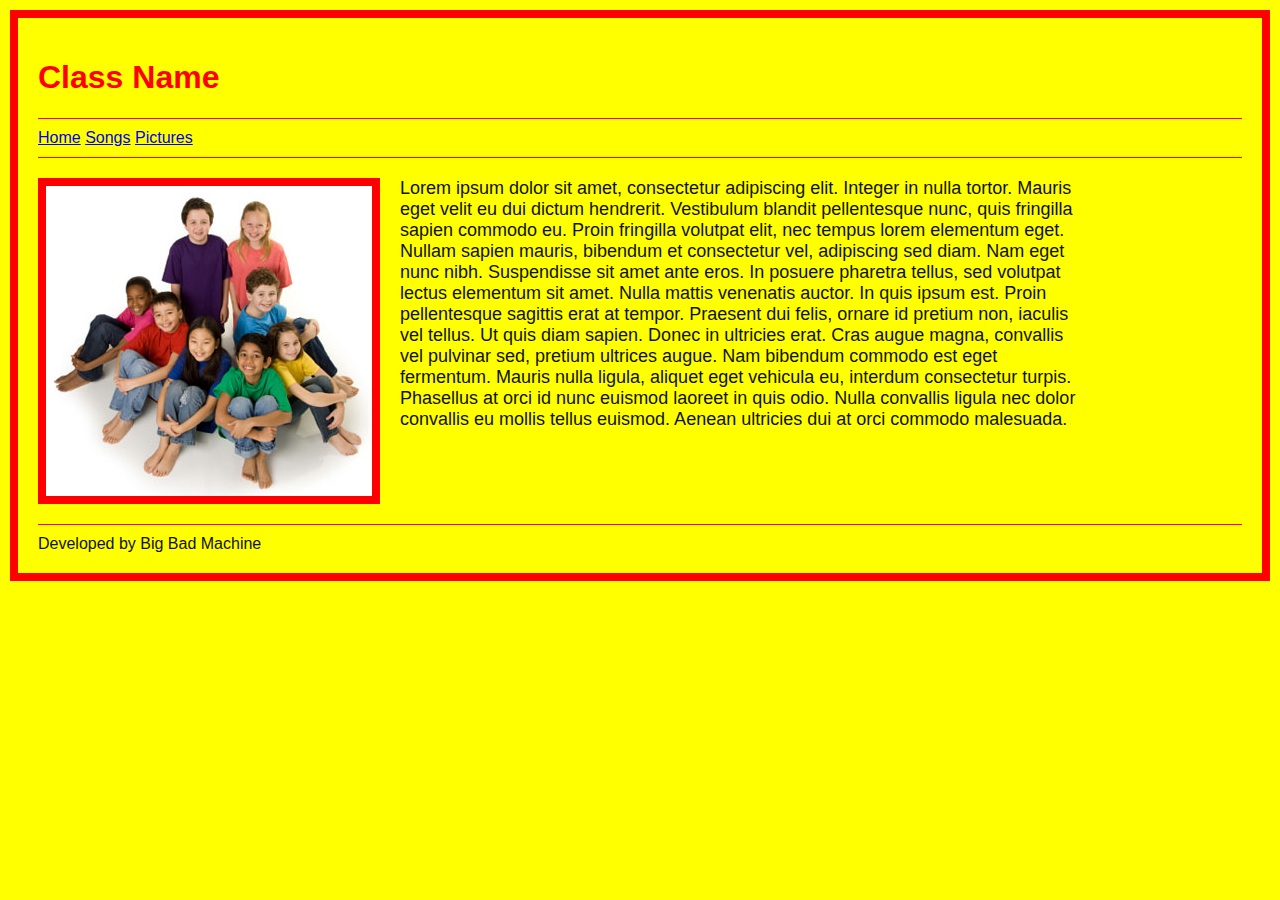
<file: index.html>
<html>
<head>
<title>Class Project</title>
<link rel="stylesheet" href="css/style.css" type="text/css" media="screen" title="no title" charset="utf-8">
</head>
<body>
<div class="wrapper">
  <div class="title">
    <h1>Class Name</h1>
  </div>
    <ul class="navigation">
      <li><a href="/">Home</a></li>
      <li><a href="/songs.html">Songs</a></li>
      <li><a href="/pictures.html">Pictures</a></li>
    </ul>
  <div class="content_wrapper clearfix">

    <div class="home_image">
      <img src="images/happy_kids.jpg" alt="kids">
    </div>
    <div class="content">
      <p>Lorem ipsum dolor sit amet, consectetur adipiscing elit. Integer in nulla tortor. Mauris eget velit eu dui dictum hendrerit. Vestibulum blandit pellentesque nunc, quis fringilla sapien commodo eu. Proin fringilla volutpat elit, nec tempus lorem elementum eget. Nullam sapien mauris, bibendum et consectetur vel, adipiscing sed diam. Nam eget nunc nibh. Suspendisse sit amet ante eros. In posuere pharetra tellus, sed volutpat lectus elementum sit amet. Nulla mattis venenatis auctor. In quis ipsum est. Proin pellentesque sagittis erat at tempor. Praesent dui felis, ornare id pretium non, iaculis vel tellus. Ut quis diam sapien. Donec in ultricies erat. Cras augue magna, convallis vel pulvinar sed, pretium ultrices augue. Nam bibendum commodo est eget fermentum. Mauris nulla ligula, aliquet eget vehicula eu, interdum consectetur turpis. Phasellus at orci id nunc euismod laoreet in quis odio. Nulla convallis ligula nec dolor convallis eu mollis tellus euismod. Aenean ultricies dui at orci commodo malesuada.</p>
    </div>
  </div>
  <div class="footer">
    Developed by Big Bad Machine
  </div>
</div>
</body>
</html>
</file>
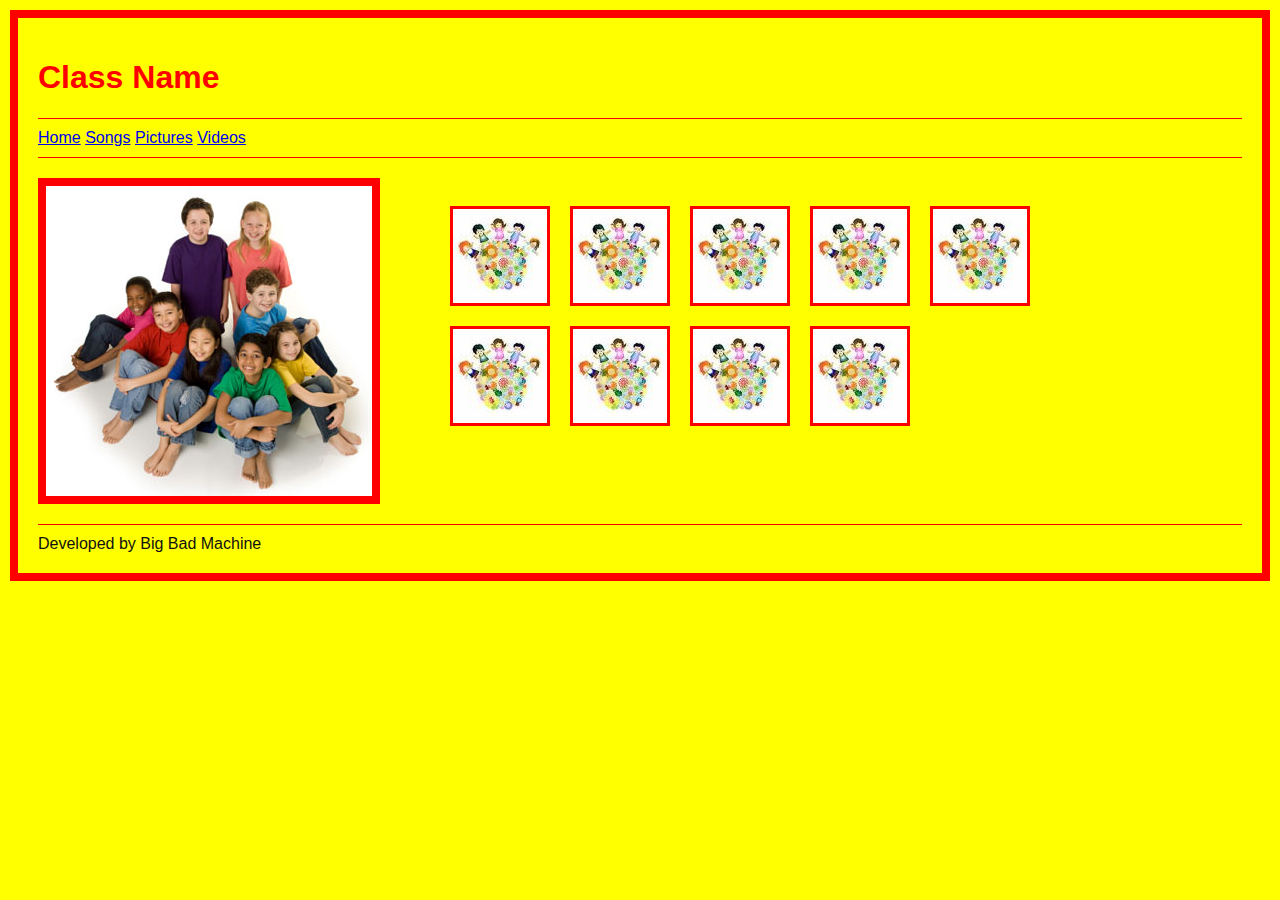
<file: pictures.html>
<html>
<head>
<title>Class Project</title>
<link rel="stylesheet" href="css/style.css" type="text/css" media="screen" title="no title" charset="utf-8">
</head>
<body>
<div class="wrapper">
  <div class="title">
    <h1>Class Name</h1>
  </div>
    <ul class="navigation">
      <li><a href="#">Home</a></li>
      <li><a href="#">Songs</a></li>
      <li><a href="#">Pictures</a></li>
      <li><a href="#">Videos</a></li>
    </ul>
  <div class="content_wrapper clearfix">

    <div class="home_image">
      <img src="images/happy_kids.jpg" alt="kids">
    </div>
    <div class="content">
      <ul class="pictures">
        <li><a href="#"><img src="images/thumb.jpeg" /></a></li>
        <li><a href="#"><img src="images/thumb.jpeg" /></a></li>
        <li><a href="#"><img src="images/thumb.jpeg" /></a></li>
        <li><a href="#"><img src="images/thumb.jpeg" /></a></li>
        <li><a href="#"><img src="images/thumb.jpeg" /></a></li>
        <li><a href="#"><img src="images/thumb.jpeg" /></a></li>
        <li><a href="#"><img src="images/thumb.jpeg" /></a></li>
        <li><a href="#"><img src="images/thumb.jpeg" /></a></li>
        <li><a href="#"><img src="images/thumb.jpeg" /></a></li>
      </ul>
    </div>
  </div>
  <div class="footer">
    Developed by Big Bad Machine
  </div>
</div>
</body>
</html>
</file>
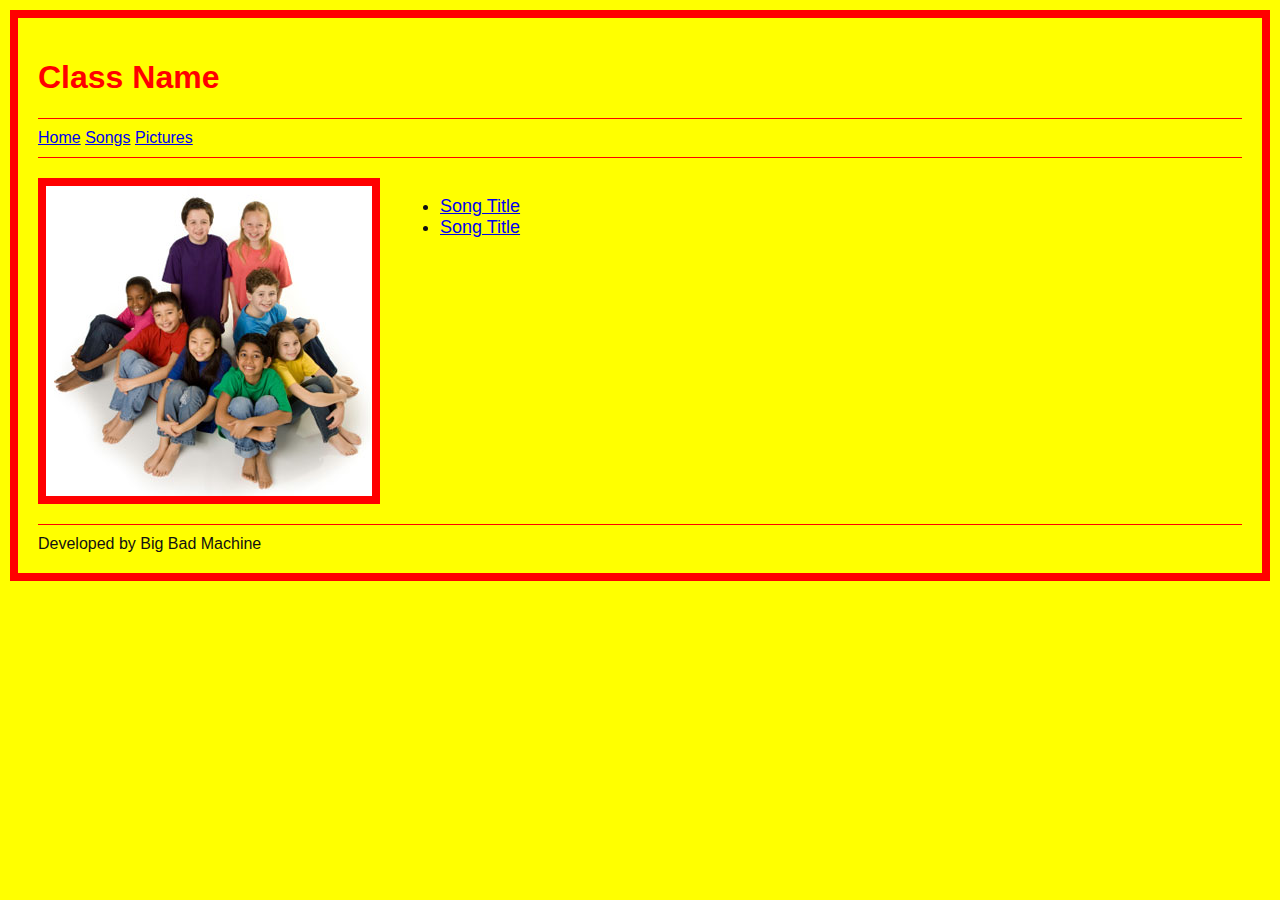
<file: songs.html>
<html>
<head>
<title>Class Project</title>
<link rel="stylesheet" href="css/style.css" type="text/css" media="screen" title="no title" charset="utf-8">
</head>
<body>
<div class="wrapper">
  <div class="title">
    <h1>Class Name</h1>
  </div>
    <ul class="navigation">
      <li><a href="/">Home</a></li>
      <li><a href="/songs.html">Songs</a></li>
      <li><a href="/pictures.html">Pictures</a></li>
    </ul>
  <div class="content_wrapper clearfix">

    <div class="home_image">
      <img src="images/happy_kids.jpg" alt="kids">
    </div>
    <div class="content">
      <ul class="songs">
        <li><a href="#">Song Title</a></li>
        <li><a href="#">Song Title</a></li>
      </ul>
    </div>
  </div>
  <div class="footer">
    Developed by Big Bad Machine
  </div>
</div>
</body>
</html>
</file>
<file: css/style.css>
* {
  -webkit-user-select: none;
  -webkit-user-drag: none;
  outline: none;
}

html {
  position: relative;
  min-width: 1280px;
  min-height: 720px;
  height: 100%;
}

body {
  font-family: 'Helvetica';
  margin: 0;
  padding: 0;
  color: #111;
  background-color: yellow;
}

img {
  border: none;
}

.clearfix:after {
	content: ".";
	display: block;
	clear: both;
	visibility: hidden;
	line-height: 0;
	height: 0;
}
 
.clearfix {
	display: inline-block;
}


.wrapper {
  margin: 10px;
  padding: 20px;
  border: 8px solid red
}

.title h1 {
  color: red;
}

.navigation {
  margin: 0 0 20px 0;
  padding: 10px 0 10px 0;
  border-bottom: 1px solid red;
  border-top: 1px solid red;
}

.navigation li {
  display: inline;
}

.home_image {
  float: left;
  margin-right: 20px;
  border: 8px solid red;
}

.content {
  float: right;
  width: 680px;
  font-size: 18px;
}

.content p {
  padding: 0;
  margin: 0
}

.pictures {
  list-style-type: none;
}

.pictures li {
  float: left;
  width: 94px;
  height: 94px;
  display: block;
  margin: 10px;
  border: 3px solid red;
}

.footer {
  border-top: 1px solid red;
  padding-top: 10px;
  margin-top: 20px;
}
</file>
